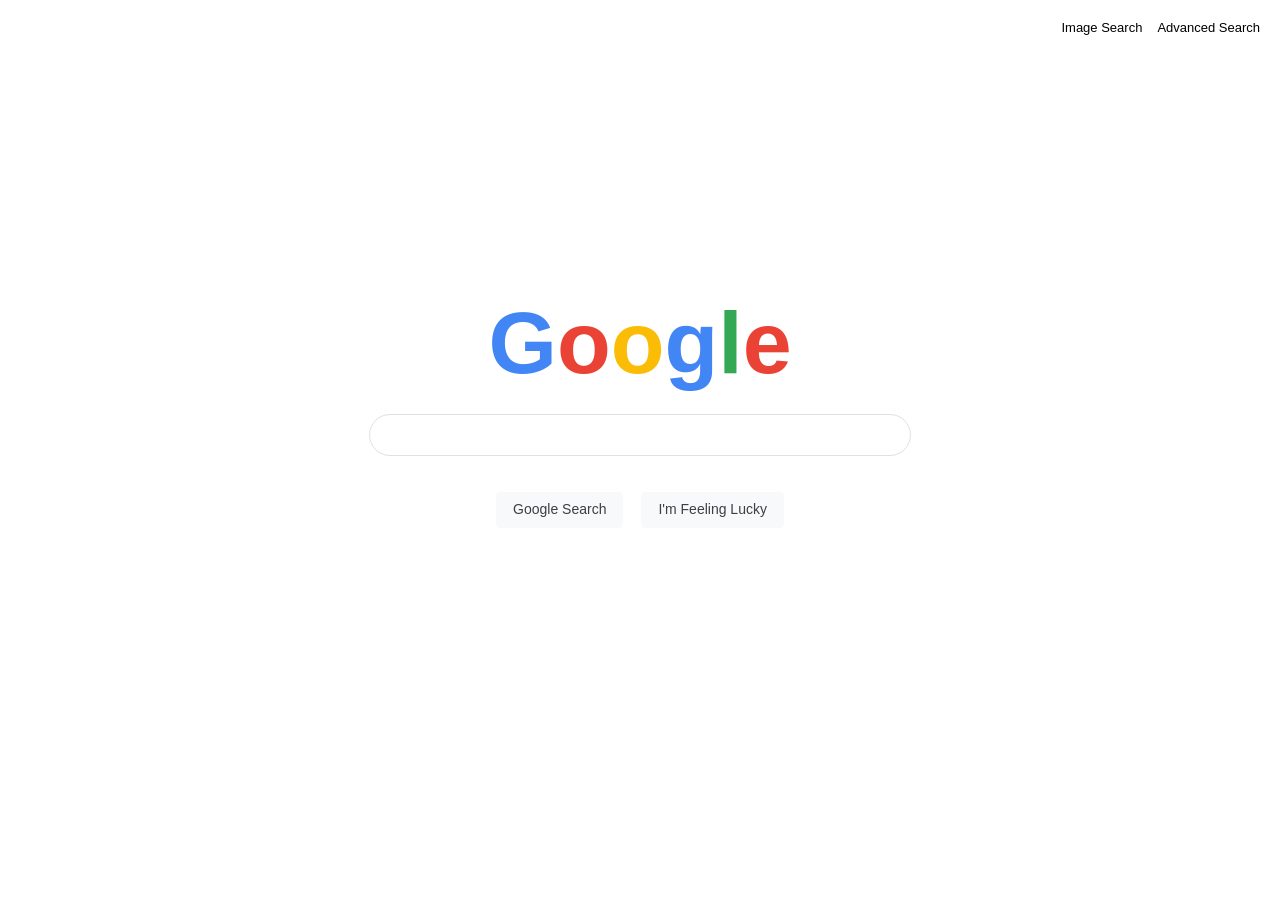
<file: Search/index.html>
<!doctype html>
<html lang="en">
    <head>
        <title>Search</title>
        <link rel="stylesheet" href="styles.css" />
    </head>
    <body>
        <div class="nav-bar">
            <a href="image.html">Image Search</a>
            <a href="advanced.html">Advanced Search</a>
        </div>

        <div class="main-container">
            <div class="logo">
                <span class="color-blue">G</span><span class="color-red">o</span
                ><span class="color-yellow">o</span
                ><span class="color-blue">g</span
                ><span class="color-green">l</span
                ><span class="color-red">e</span>
            </div>

            <form action="https://www.google.com/search">
                <input type="text" name="q" class="search-bar" />

                <div class="button-container">
                    <input type="submit" value="Google Search" class="btn" />
                    <input
                        type="submit"
                        name="btnI"
                        value="I'm Feeling Lucky"
                        class="btn"
                    />
                </div>
            </form>
        </div>
    </body>
</html>
</file>
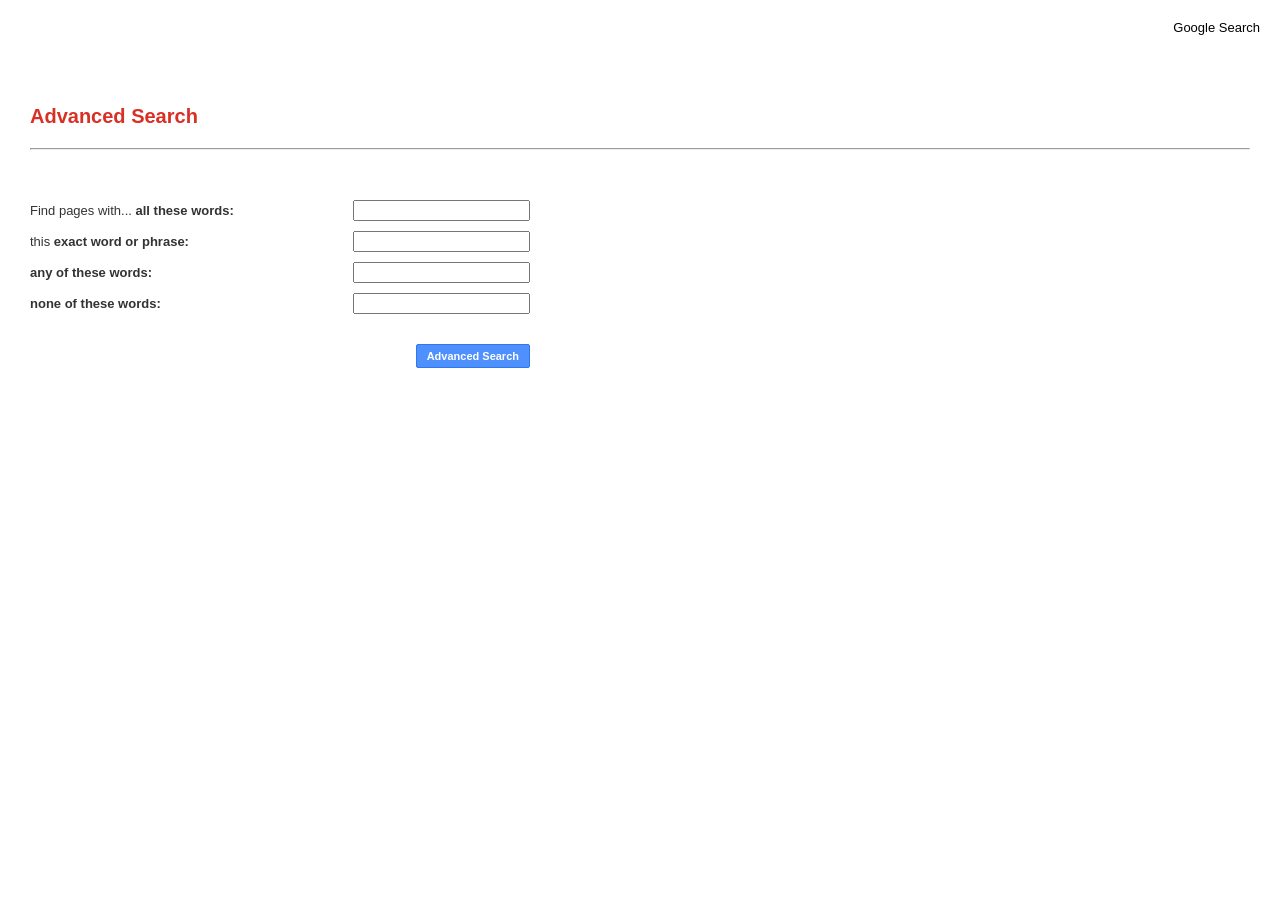
<file: Search/advanced.html>
<!doctype html>
<html lang="en">
    <head>
        <title>Advanced Search</title>
        <link rel="stylesheet" href="styles.css" />
        <style>
            /* Specific overrides for Advanced Page layout */
            .advanced-form {
                display: flex;
                flex-direction: column;
                width: 500px;
                margin-top: 50px;
            }
            .form-row {
                display: flex;
                justify-content: space-between;
                margin-bottom: 10px;
                align-items: center;
            }
            .form-label {
                font-family: arial, sans-serif;
                font-size: 13px;
            }
            .blue-btn {
                background-color: #4d90fe;
                color: white;
                font-weight: bold;
                border: 1px solid #3079ed;
                float: right;
                padding: 5px 10px;
                cursor: pointer;
            }
        </style>
    </head>
    <body>
        <div class="nav-bar">
            <a href="index.html">Google Search</a>
        </div>

        <div style="padding: 30px">
            <h3
                style="
                    color: #d93025;
                    font-family: arial, sans-serif;
                    font-size: 20px;
                "
            >
                Advanced Search
            </h3>
            <hr />

            <form action="https://www.google.com/search" class="advanced-form">
                <div class="form-row">
                    <span class="form-label"
                        >Find pages with...
                        <strong>all these words:</strong></span
                    >
                    <input type="text" name="as_q" />
                </div>
                <div class="form-row">
                    <span class="form-label"
                        >this <strong>exact word or phrase:</strong></span
                    >
                    <input type="text" name="as_epq" />
                </div>
                <div class="form-row">
                    <span class="form-label"
                        ><strong>any of these words:</strong></span
                    >
                    <input type="text" name="as_oq" />
                </div>
                <div class="form-row">
                    <span class="form-label"
                        ><strong>none of these words:</strong></span
                    >
                    <input type="text" name="as_eq" />
                </div>

                <div style="margin-top: 20px">
                    <input
                        type="submit"
                        value="Advanced Search"
                        class="blue-btn"
                    />
                </div>
            </form>
        </div>
    </body>
</html>
</file>
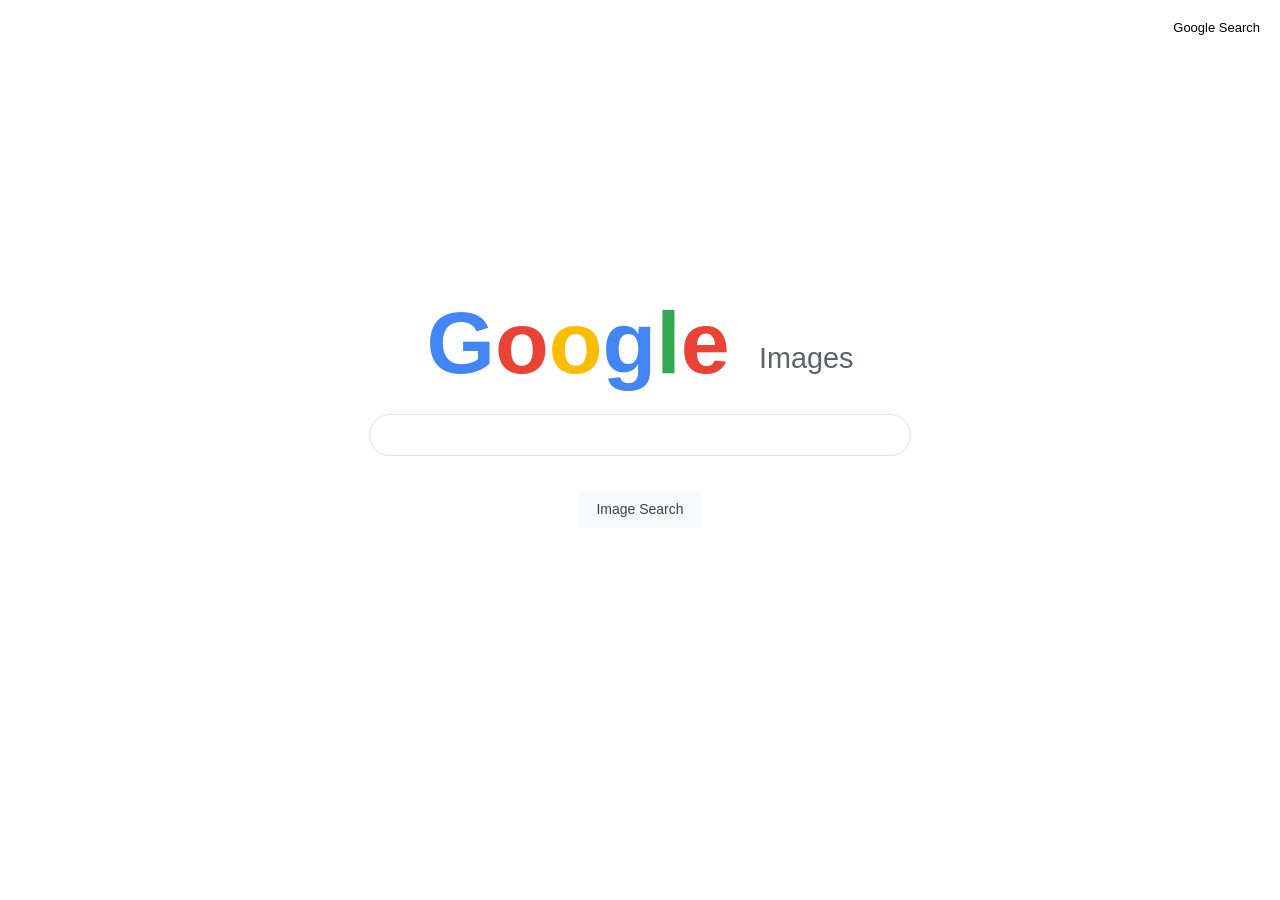
<file: Search/image.html>
<!doctype html>
<html lang="en">
    <head>
        <title>Image Search</title>
        <link rel="stylesheet" href="styles.css" />
    </head>
    <body>
        <div class="nav-bar">
            <a href="index.html">Google Search</a>
        </div>

        <div class="main-container">
            <div class="logo">
                <span class="color-blue">G</span><span class="color-red">o</span
                ><span class="color-yellow">o</span
                ><span class="color-blue">g</span
                ><span class="color-green">l</span
                ><span class="color-red">e</span>
                <span class="logo-subtext">Images</span>
            </div>

            <form action="https://www.google.com/search">
                <input type="text" name="q" class="search-bar" />
                <input type="hidden" name="tbm" value="isch" />

                <div class="button-container">
                    <input type="submit" value="Image Search" class="btn" />
                </div>
            </form>
        </div>
    </body>
</html>
</file>
<file: Search/styles.css>
/* General Reset */
body {
    margin: 0;
    padding: 0;
    font-family: Arial, sans-serif;
}

/* Top Right Navigation */
.nav-bar {
    display: flex;
    justify-content: flex-end;
    padding: 20px;
}

.nav-bar a {
    color: #000;
    text-decoration: none;
    margin-left: 15px;
    font-size: 13px;
}

.nav-bar a:hover {
    text-decoration: underline;
}

/* --- Main Layout (Index & Image) --- */
.main-container {
    display: flex;
    flex-direction: column;
    align-items: center;
    justify-content: center;
    height: 80vh;
}

/* Google Logo Styling */
.logo {
    font-family: "Product Sans", sans-serif;
    font-size: 5.5rem;
    font-weight: bold;
    margin-bottom: 20px;
}

.color-blue {
    color: #4285f4;
}
.color-red {
    color: #ea4335;
}
.color-yellow {
    color: #fbbc05;
}
.color-green {
    color: #34a853;
}

/* Search Bar */
.search-bar {
    width: 500px;
    height: 40px;
    border-radius: 24px;
    border: 1px solid #dfe1e5;
    padding: 0 20px;
    font-size: 16px;
    outline: none;
}

.search-bar:focus {
    box-shadow: 0 1px 6px rgba(32, 33, 36, 0.28);
}

/* Buttons */
.button-container {
    margin-top: 25px;
    display: flex;
    justify-content: center;
    gap: 10px;
}

.btn {
    background-color: #f8f9fa;
    border: 1px solid #f8f9fa;
    border-radius: 4px;
    color: #3c4043;
    font-family: arial, sans-serif;
    font-size: 14px;
    margin: 11px 4px;
    padding: 0 16px;
    line-height: 27px;
    height: 36px;
    min-width: 54px;
    text-align: center;
    cursor: pointer;
}

.btn:hover {
    box-shadow: 0 1px 1px rgba(0, 0, 0, 0.1);
    background-color: #f8f9fa;
    border: 1px solid #dadce0;
    color: #202124;
}

/* --- Advanced Search Specifics --- */
.advanced-wrapper {
    padding: 30px;
}

.advanced-header {
    color: #d93025;
    font-family: arial, sans-serif;
    font-size: 20px;
    margin-bottom: 10px;
}

.advanced-form {
    display: flex;
    flex-direction: column;
    width: 500px;
    margin-top: 20px;
}

.form-row {
    display: flex;
    justify-content: space-between;
    margin-bottom: 15px;
    align-items: center;
}

.form-label {
    font-size: 13px;
    color: #333;
}

.advanced-btn-container {
    display: flex;
    justify-content: flex-end;
    margin-top: 10px;
}

.blue-btn {
    background-color: #4d90fe;
    color: white;
    font-weight: bold;
    border: 1px solid #3079ed;
    padding: 8px 15px;
    cursor: pointer;
    font-size: 11px;
    border-radius: 2px;
}

.logo-subtext {
    color: #5f6368;
    font-size: 1.8rem;
    font-weight: 400;
    margin-left: 5px;
    position: relative;
    bottom: 5px;
}
</file>
